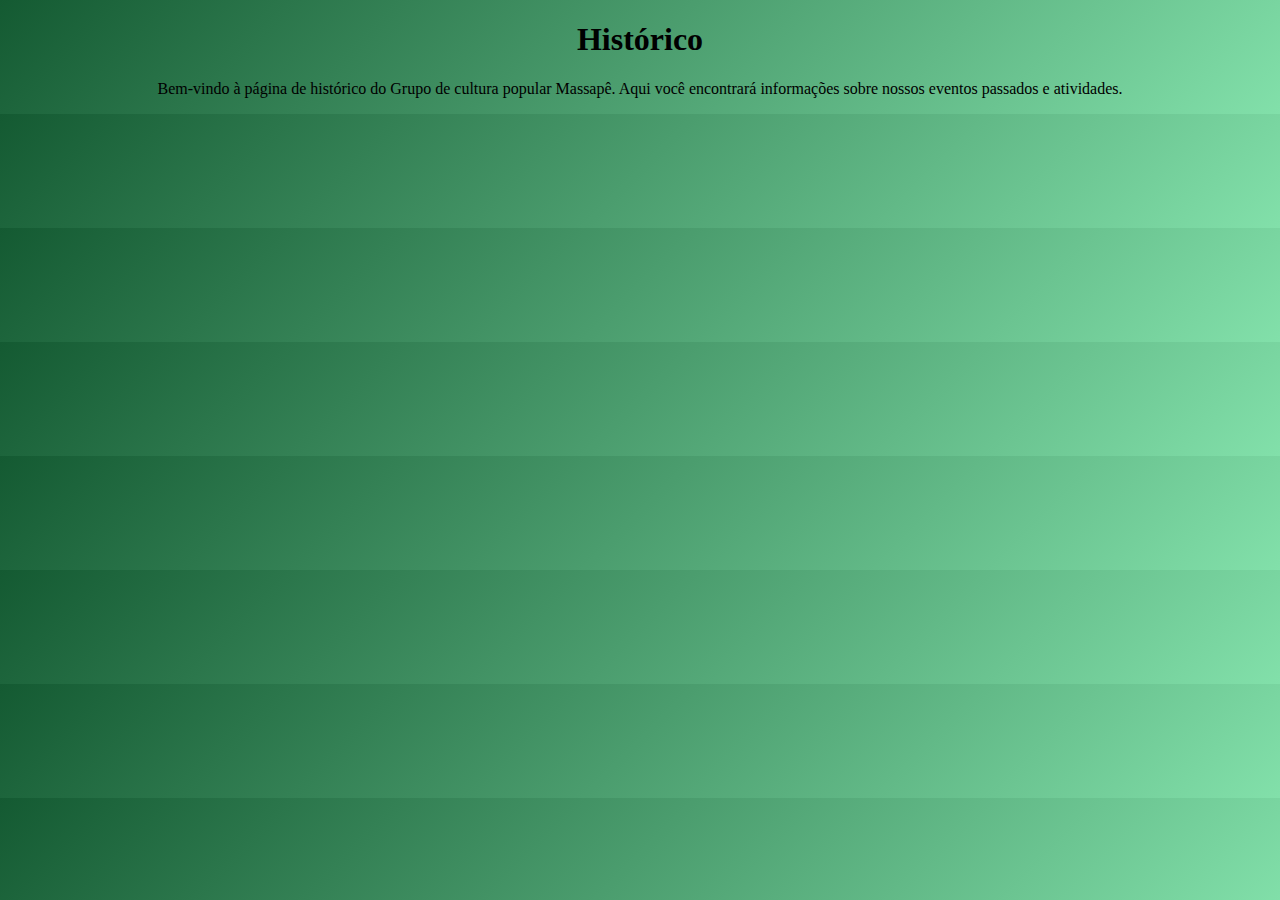
<file: historico.html>
<!DOCTYPE html>
<html lang="pt-br">
<head>
    <meta charset="UTF-8">
    <meta name="viewport" content="width=device-width, initial-scale=1.0">
    <title>FUNDACAO E HISTORICO</title>
    <style>
        body {
            background: linear-gradient(135deg, #145a32 0%, #82e0aa 100%);
            background-size: cover;
            text-align: center;
        }
    </style>
</head>
<body>
    <h1>Histórico</h1>
    <p>Bem-vindo à página de histórico do Grupo de cultura popular Massapê. Aqui você encontrará informações sobre nossos eventos passados e atividades.</p>
</body>
</html>
</file>
